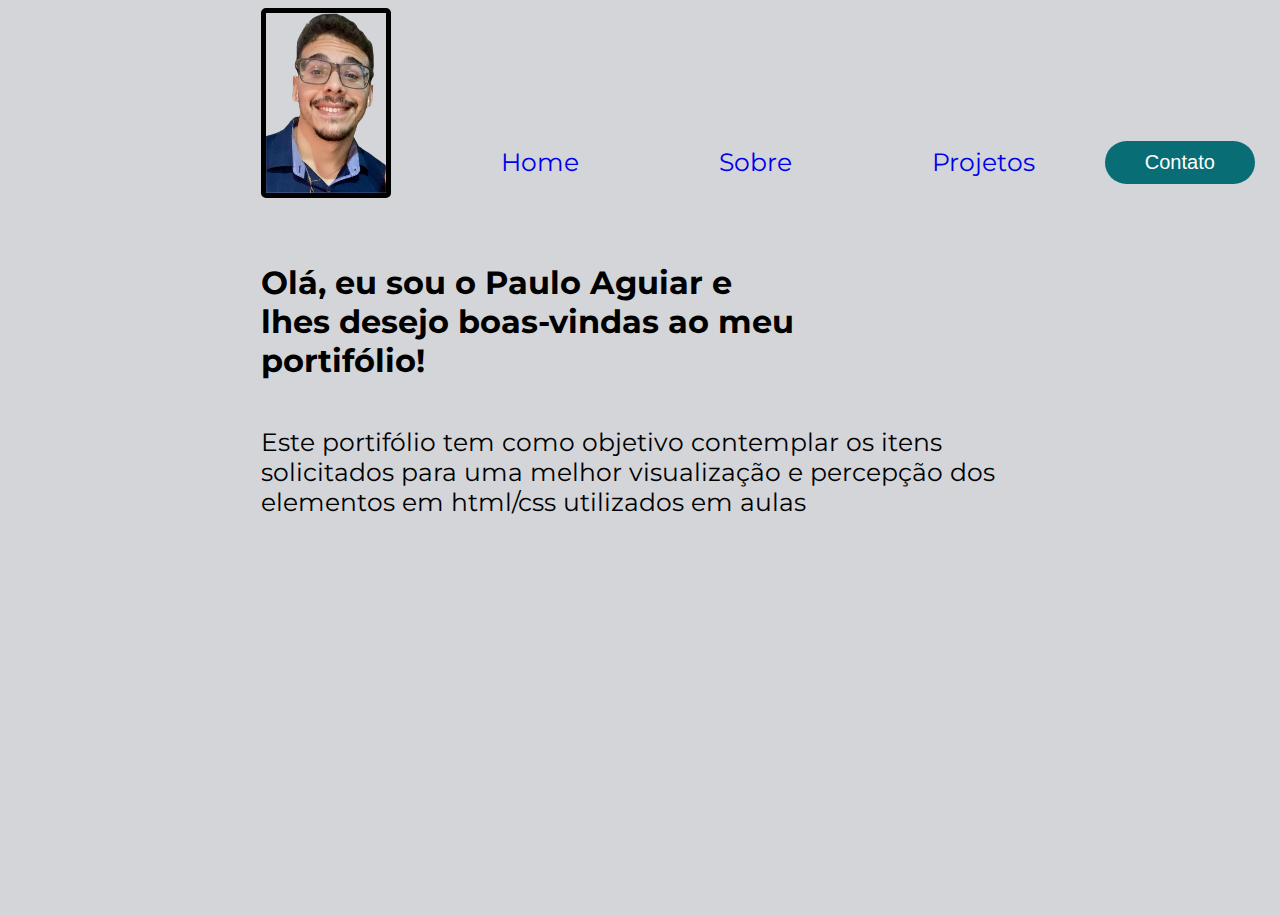
<file: index.html>
<!DOCTYPE html>
<html lang="en">
    <head>
        <meta charset="UTF-8">
        <meta name="viewport" content="width=device-width, initial-scale=1.0">
        <link rel="preconnect" href="https://fonts.googleapis.com">
    <link rel="preconnect" href="https://fonts.gstatic.com/" crossorigin>
    <link href="https://fonts.googleapis.com/css2?family=Montserrat:ital,wght@0,100..900;1,100..900&display=swap" rel="stylesheet">
        <link rel="stylesheet" href="style.css">
        <title>Paulo Aguiar</title>
    </head>
<body>
    <header>
        <div class="interface">
            <div class="logo">
                <img src="./images/euu.png" alt="logo">
            </div>
            <div class="options">
                <nav class="menu-desktop">
                    <ul>
                        <li><a href="index.html">Home</a></li>
                        <li><a href="./public/sobre.html">Sobre</a></li>
                        <li><a href="./public/projetos.html">Projetos</a></li>
                    </ul>
                </nav>
                <div class="button-contato-container">
                    <a href="./public/contato.html">
                        <button class="contato-button">Contato</button>
                    </a>
                </div>
            </div> 
        </div>
    </header>
    <main>
        <div class="apresentacao">
            <h1>Olá, eu sou o Paulo Aguiar e lhes desejo boas-vindas ao meu portifólio!</h1>
            <p>Este portifólio tem como objetivo contemplar os itens solicitados para uma melhor visualização e percepção 
            dos elementos em html/css utilizados em aulas
            </p>
        </div>
    </main>
</body>
</html>
</file>
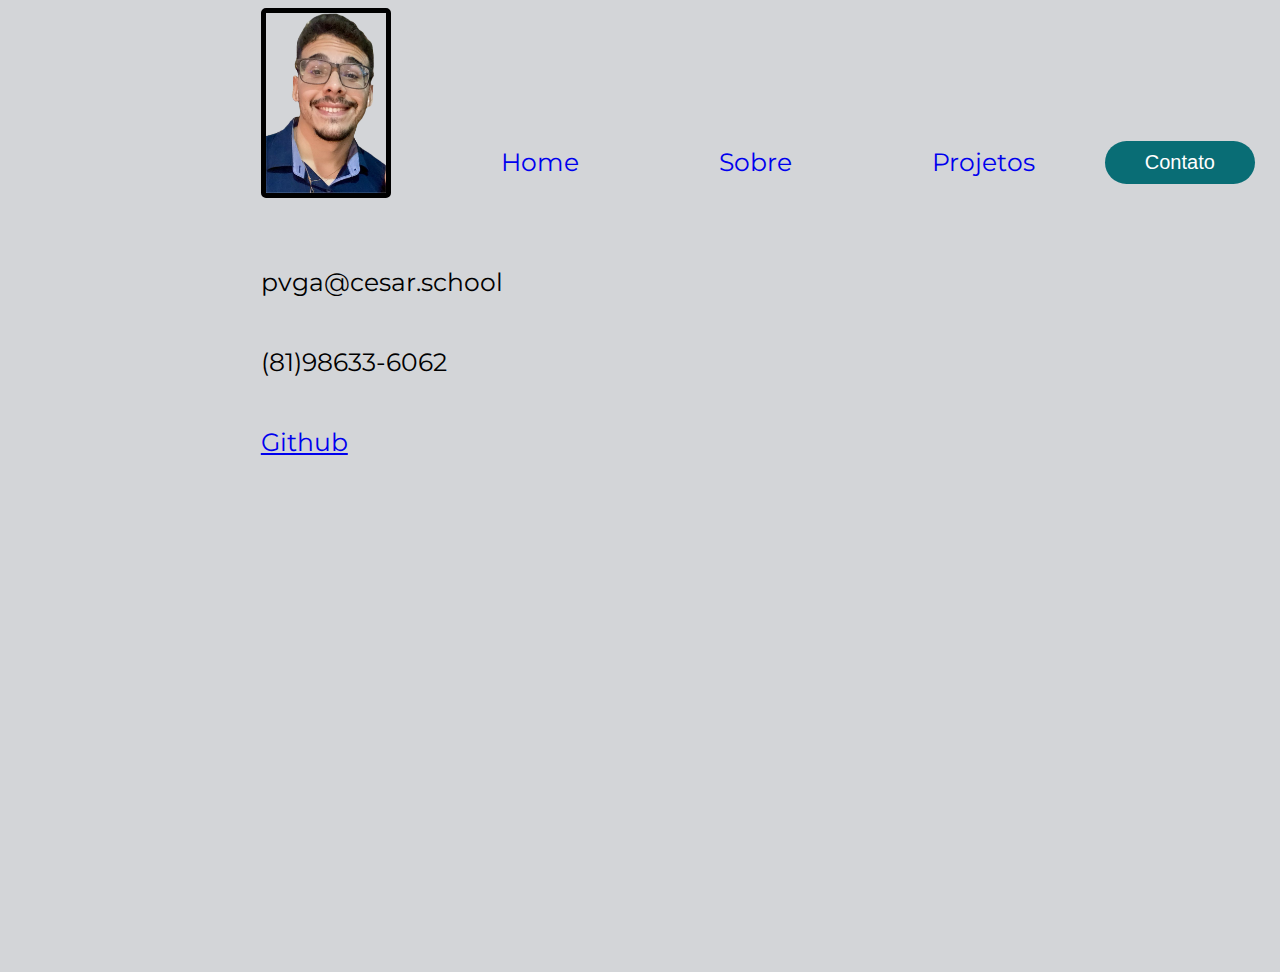
<file: public/contato.html>
<!DOCTYPE html>
<html lang="en">
    <head>
        <meta charset="UTF-8">
        <meta name="viewport" content="width=device-width, initial-scale=1.0">
        <link rel="preconnect" href="https://fonts.googleapis.com">
    <link rel="preconnect" href="https://fonts.gstatic.com/" crossorigin>
    <link href="https://fonts.googleapis.com/css2?family=Montserrat:ital,wght@0,100..900;1,100..900&display=swap" rel="stylesheet">
        <link rel="stylesheet" href="../style.css">
        <title>Paulo Aguiar</title>
    </head>
<body>
    <header>
        <div class="interface">
            <div class="logo">
                <img src="../images/euu.png" alt="logo">
            </div>
            <div class="options">
                <nav class="menu-desktop">
                    <ul>
                        <li><a href="../index.html">Home</a></li>
                        <li><a href="./sobre.html">Sobre</a></li>
                        <li><a href="./projetos.html">Projetos</a></li>
                    </ul>
                </nav>
                <div class="button-contato-container">
                    <a href="./contato.html">
                        <button class="contato-button">Contato</button>
                    </a>
                </div>
            </div> 
        </div>
    </header>
    <main>
        <div class="contatos">
            <p>pvga@cesar.school</p>
            <p>(81)98633-6062</p>
            <p><a class="githublink" href="https://github.com/pauloaguiar99">Github</a></p>
        </div>
        <div class="maps">
            <iframe src="https://www.google.com/maps/embed?pb=!1m18!1m12!1m3!1d987.6114903066757!2d-34.87239009840567!3d-8.055909510011894!2m3!1f0!2f0!3f0!3m2!1i1024!2i768!4f13.1!3m3!1m2!1s0x7ab1954547abcad%3A0x49d812289fb1e413!2sCESAR%20School%20-%20Pr%C3%A9dio%20Apolo!5e0!3m2!1spt-BR!2sbr!4v1728329133510!5m2!1spt-BR!2sbr" width="600" height="450" style="border:0;" allowfullscreen="" loading="lazy" referrerpolicy="no-referrer-when-downgrade"></iframe>
        </div>
    </main>
</body>
</html>
</file>
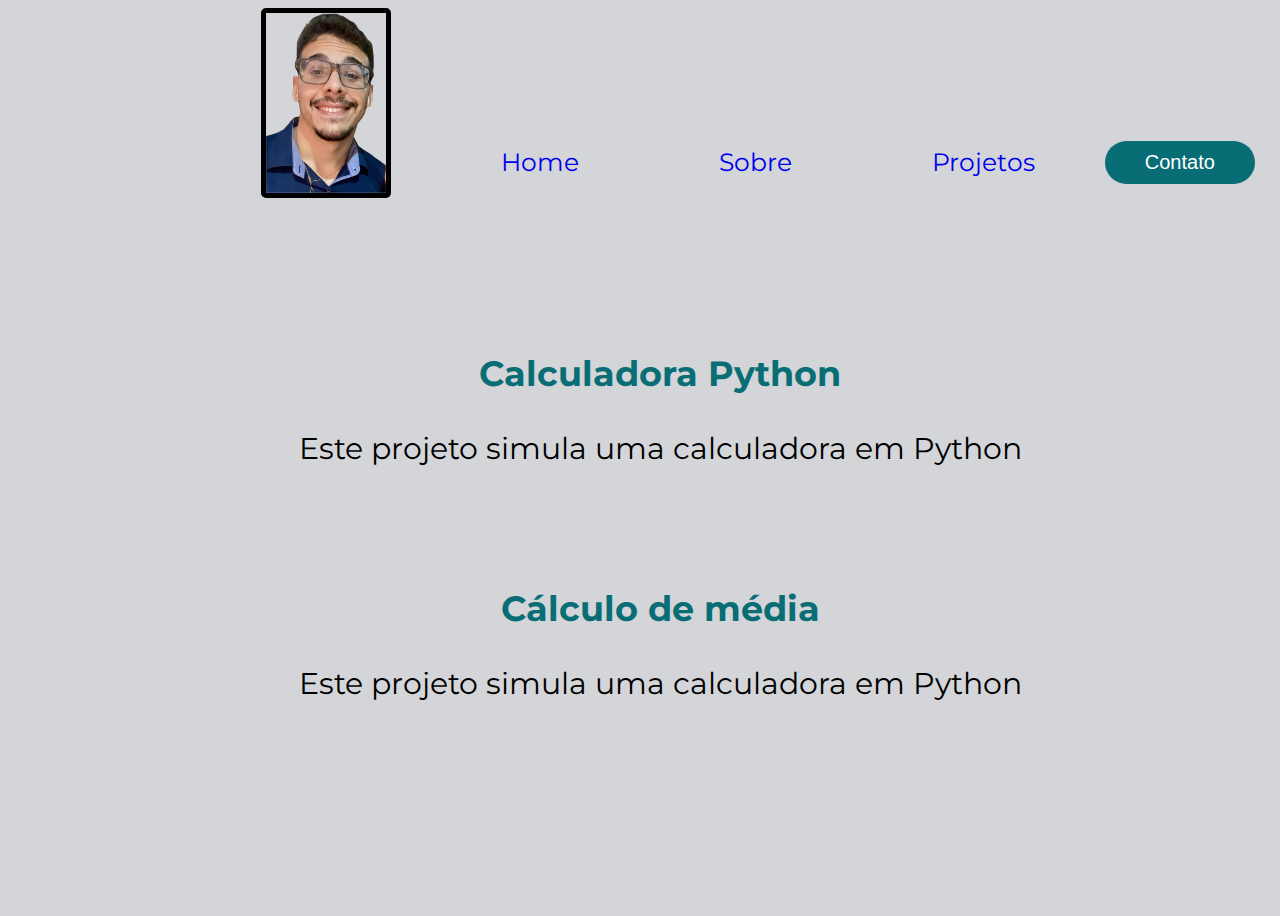
<file: public/projetos.html>
<!DOCTYPE html>
<html lang="en">
    <head>
        <meta charset="UTF-8">
        <meta name="viewport" content="width=device-width, initial-scale=1.0">
        <link rel="preconnect" href="https://fonts.googleapis.com">
    <link rel="preconnect" href="https://fonts.gstatic.com/" crossorigin>
    <link href="https://fonts.googleapis.com/css2?family=Montserrat:ital,wght@0,100..900;1,100..900&display=swap" rel="stylesheet">
        <link rel="stylesheet" href="../style.css">
        <title>Paulo Aguiar</title>
    </head>
<body>
    <header>
        <div class="interface">
            <div class="logo">
                <img src="../images/euu.png" alt="logo">
            </div>
            <div class="options">
                <nav class="menu-desktop">
                    <ul>
                        <li><a href="../index.html">Home</a></li>
                        <li><a href="./sobre.html">Sobre</a></li>
                        <li><a href="./projetos.html">Projetos</a></li>
                    </ul>
                </nav>
                <div class="button-contato-container">
                    <a href="./contato.html">
                        <button class="contato-button">Contato</button>
                    </a>
                </div>
            </div> 
        </div>
    </header>
    <main>
        <div class="projeto-container">
            <ul>
                <li class="projeto">
                    <h3><a href="https://github.com/pauloaguiar99/calculadora-python">Calculadora Python</a></h3>
                    <p>Este projeto simula uma calculadora em Python</p>
                </li>
                <li class="projeto">
                    <h3><a href="https://github.com/pauloaguiar99/calculo-media">Cálculo de média</a></h3>
                    <p>Este projeto simula uma calculadora em Python</p>
                </li>
    
            </ul>
        </div>
    </main>
</body>
</html>
</file>
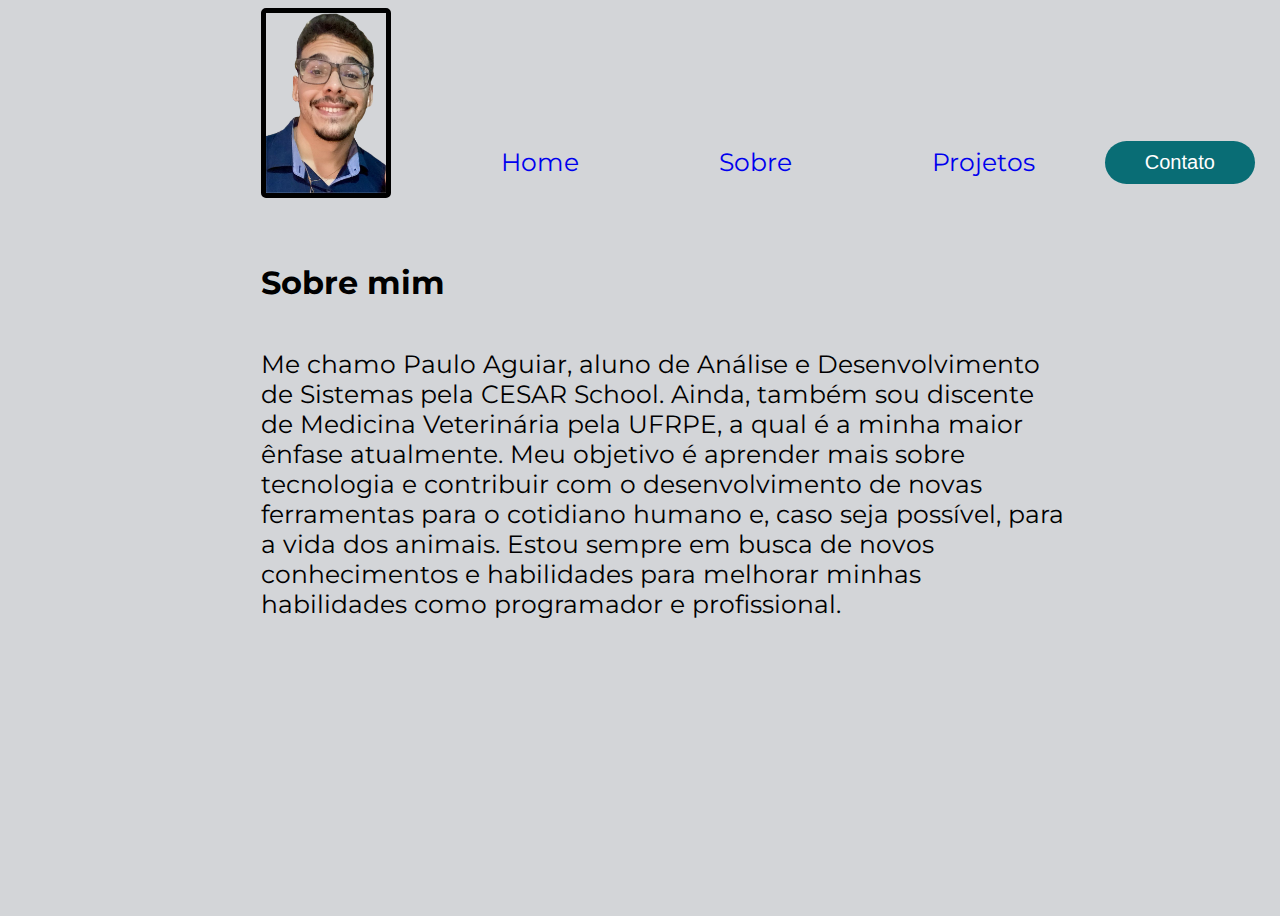
<file: public/sobre.html>
<!DOCTYPE html>
<html lang="en">
    <head>
        <meta charset="UTF-8">
        <meta name="viewport" content="width=device-width, initial-scale=1.0">
        <link rel="preconnect" href="https://fonts.googleapis.com">
    <link rel="preconnect" href="https://fonts.gstatic.com/" crossorigin>
    <link href="https://fonts.googleapis.com/css2?family=Montserrat:ital,wght@0,100..900;1,100..900&display=swap" rel="stylesheet">
        <link rel="stylesheet" href="../style.css">
        <title>Paulo Aguiar</title>
    </head>
<body>
    <header>
        <div class="interface">
            <div class="logo">
                <img src="../images/euu.png" alt="logo">
            </div>
            <div class="options">
                <nav class="menu-desktop">
                    <ul>
                        <li><a href="../index.html">Home</a></li>
                        <li><a href="./sobre.html">Sobre</a></li>
                        <li><a href="./projetos.html">Projetos</a></li>
                    </ul>
                </nav>
                <div class="button-contato-container">
                    <a href="./contato.html">
                        <button class="contato-button">Contato</button>
                    </a>
                </div>
            </div> 
        </div>
    </header>
    <main>
        <div class="apresentacao">
            <h1>Sobre mim</h1>
            <p>Me chamo Paulo Aguiar, aluno de Análise e Desenvolvimento de Sistemas pela CESAR School. Ainda, também sou discente de Medicina Veterinária pela UFRPE, a qual é a minha maior ênfase atualmente.
                Meu objetivo é aprender mais sobre tecnologia e contribuir com o desenvolvimento de novas ferramentas para o cotidiano humano e, caso seja possível, para a vida dos animais. Estou sempre em busca de novos conhecimentos e habilidades para melhorar minhas habilidades como programador e profissional.
            </p>
        </div>
    </main>
</body>
</html>
</file>
<file: style.css>
:root{
    --main-color: #096d75;
    --text-color: #fff;
    --bg-color-01: #1f242d;
    --bg-color-02: #d3d5d8;
    --color-00: #0000001a;
}
*{
    scroll-behavior: smooth;
}
html{
    font-family: "Montserrat", sans-serif; 
    font-size: 16px;
}
body{
    background-color: var(--bg-color-02);
    height: 100vh;
}
.logo img{
    width: 120px;
    height: 180px;
    border: solid 5px #000;
    border-radius: 5px;
}
.interface{
    max-width: 90vh;
    margin-left: 20%;
    display: flex;
    align-items: flex-end;
}
.options{
    display: flex;
    align-items: center;
    font-size: 25px;
    ul{
        display: flex;
        list-style: none;
        a{
            text-decoration: none;
        }
    }
}
.options ul li{
    margin: 0 70px 0 70px;
    text-decoration: none;   
    &:hover{
        a{color: var(--text-color);}
        transform: scale(1.25); 
    }
}
.contato-button{
    padding: 10px 40px;
    font-size: 20px;
    font-weight: 700px;
    background-color: var(--main-color);
    border: 0;
    border-radius: 30px;
    cursor: pointer;
    color: #fff;
    &:hover{
        background-color: #2dc7cc;
        transform: scale(1.1);
    }
}
.apresentacao{
    display: flex;
    flex-direction: column;
    justify-content: space-between;
    align-items: flex-start;
    padding: 40px 0;
    margin-left: 20%;
    h1{
        max-width: 60vh;
    }
    p{
        font-size: 25px;
        max-width: 90vh;
    }
}
.projeto-container{
    margin-top: 150px;
    ul{
        text-align: center;
        font-size: 30px;
        list-style-type: none;
        li{
            margin-bottom: 120px;
        }
        a{
            text-decoration: none;
            color: var(--main-color);
            &:hover{
                color: #2dc7cc;
            }
        }
    }
}
.contatos{
    display: flex;
    flex-direction: column;
    justify-content: space-between;
    align-items: flex-start;
    padding: 40px 0;
    margin-left: 20%;
    h1{
        max-width: 60vh;
    }
    p{
        font-size: 25px;
        max-width: 90vh;
    }
}
.maps{
    display: flex;
    justify-content: center;
    align-items: center;
    height: 50vh;
    iframe{
        border: 0;
        border-radius: 10px;
    }
}
</file>
